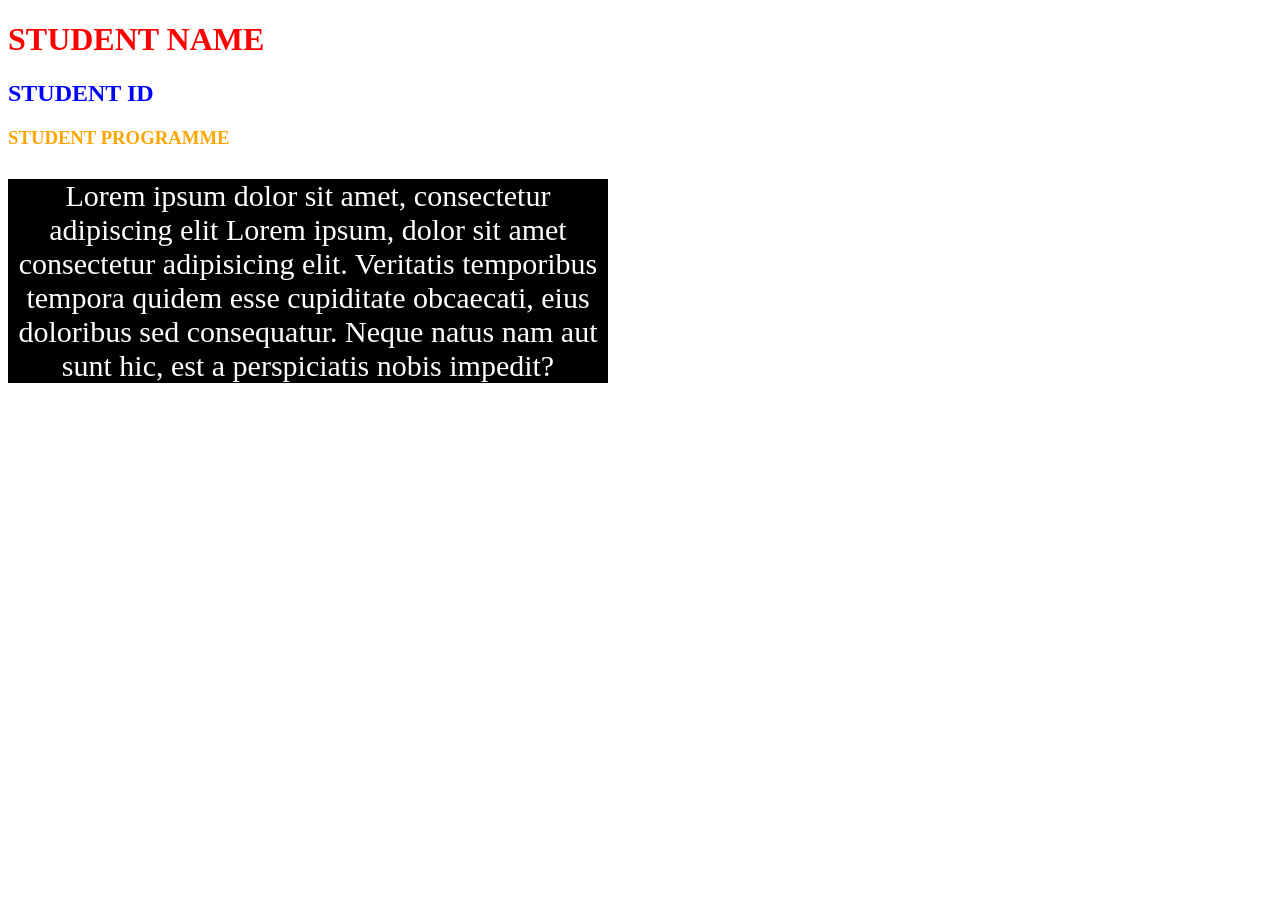
<file: Task 1/index.html>
<!doctype html><html>
<head>
    <meta charset="utf-8">
    <link rel="stylesheet" href="style.css">
    <style>
        .style2 {
            color: orange;
        }
    </style>
</head>

<body>
    <h1 style="color:red">STUDENT NAME</h1>
    <h2 class="style1">STUDENT ID</h2>
    <h3 class="style2">STUDENT PROGRAMME</h3>
    <p class="par">Lorem ipsum dolor sit amet, consectetur adipiscing elit Lorem ipsum, dolor sit amet consectetur adipisicing elit. Veritatis temporibus tempora quidem esse cupiditate obcaecati, eius doloribus sed consequatur. Neque natus nam aut sunt hic, est a perspiciatis nobis impedit?</p>
</body>
</html>
</file>
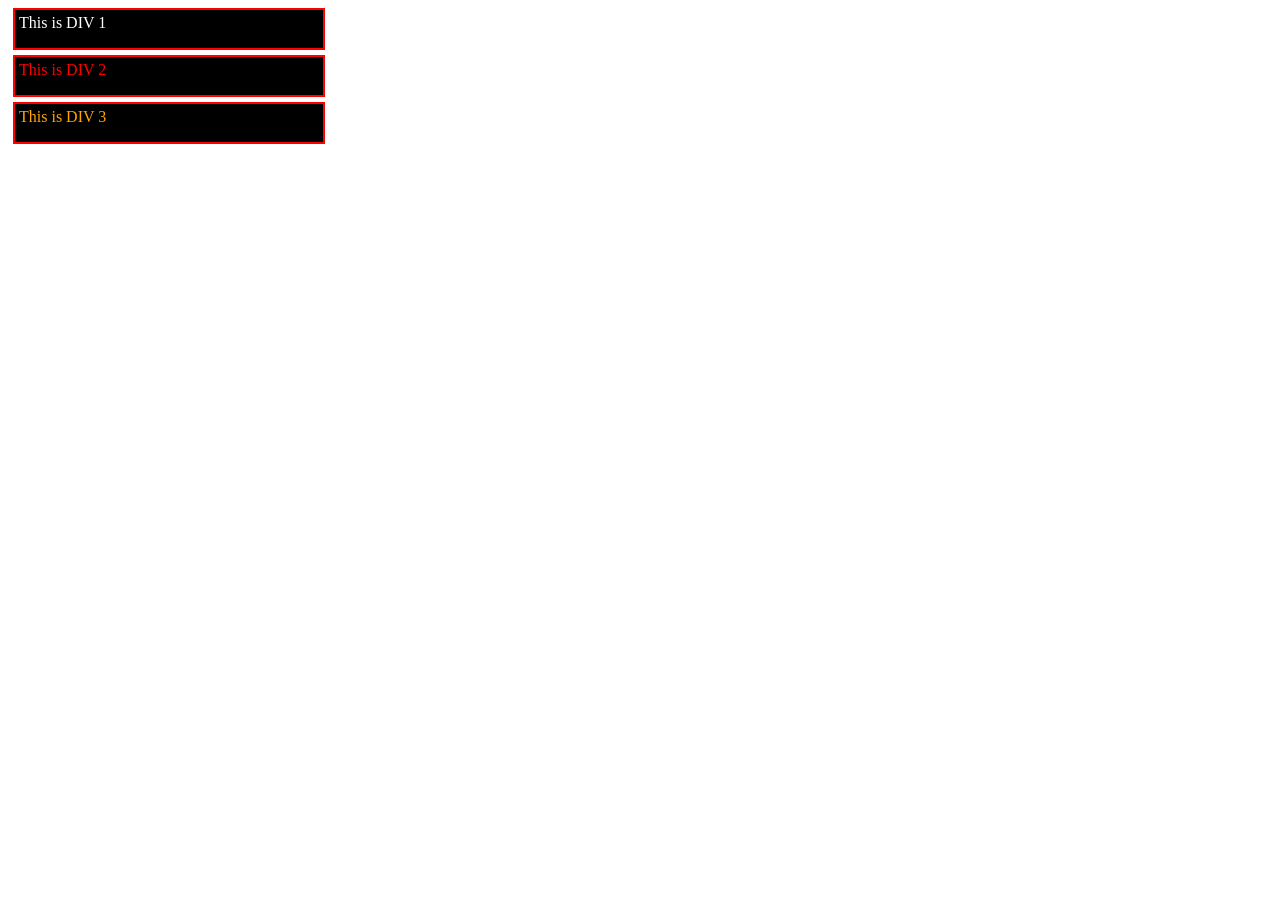
<file: Task 2/index.html>
<!DOCTYPE html>
<html>
<head>
    <meta charset="utf-8">
    <link rel="stylesheet" href="style.css">
</head>
<body>
    <div>This is DIV 1</div>
    <div class="second">This is DIV 2</div>
    <div id="third">This is DIV 3</div>
</body>
</html>
</file>
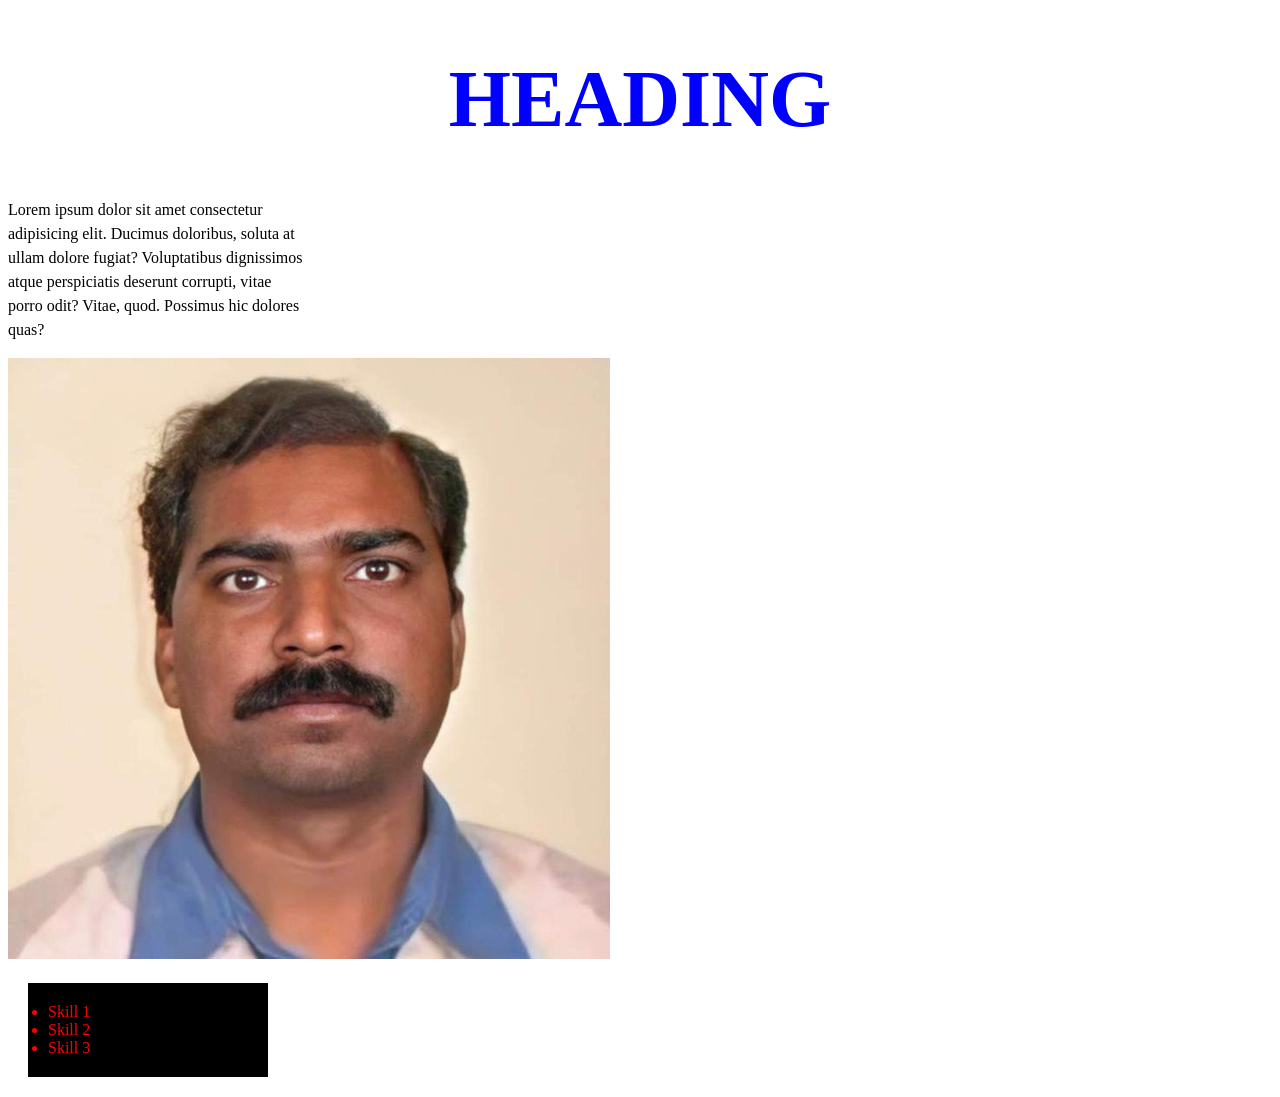
<file: Task3/index.html>
<!DOCTYPE html>
<html lang="en">
<head>
	<meta charset="UTF-8">
	<link rel="stylesheet" href="style.css">
</head>
<body>
    <h1>HEADING</h1>
    <p>
        Lorem ipsum dolor sit amet consectetur adipisicing elit. Ducimus doloribus, soluta at ullam dolore fugiat? Voluptatibus dignissimos atque perspiciatis deserunt corrupti, vitae porro odit? Vitae, quod. Possimus hic dolores quas?
    </p>
    <img src="image.jpg" alt="">
    <ul class="class1">
        <li>Skill 1</li>
        <li>Skill 2</li>
        <li>Skill 3</li>
    </ul>
</body>
</html>
</file>
<file: Task 1/style.css>
.style1 {
    color: blue;
}

.par{
    width : 600px;
    font-size: 30px;
    background-color: #000;
    color: #fff;
    text-align: center;

}
</file>
<file: Task 2/style.css>
div{
    height: 30px;
    width: 300px;
    border: red solid 2px;
    background-color: black;
    color: #FFF;
    padding: 4px;
    margin: 5px;
}

.second{
    color:red;
}

#third{
    color:orange;
}
</file>
<file: Task3/style.css>
*{
    font-family: 'Times New Roman', Times, serif;
}

h1{
    color:blue;
    font-size: 80px;
    text-align: center;
}

p{
    width:300px;
    line-height: 1.5;
}

.class1{
    color: red;
    background-color: black;
    padding: 20px;
    margin: 20px;
    width: 200px;
}
</file>
